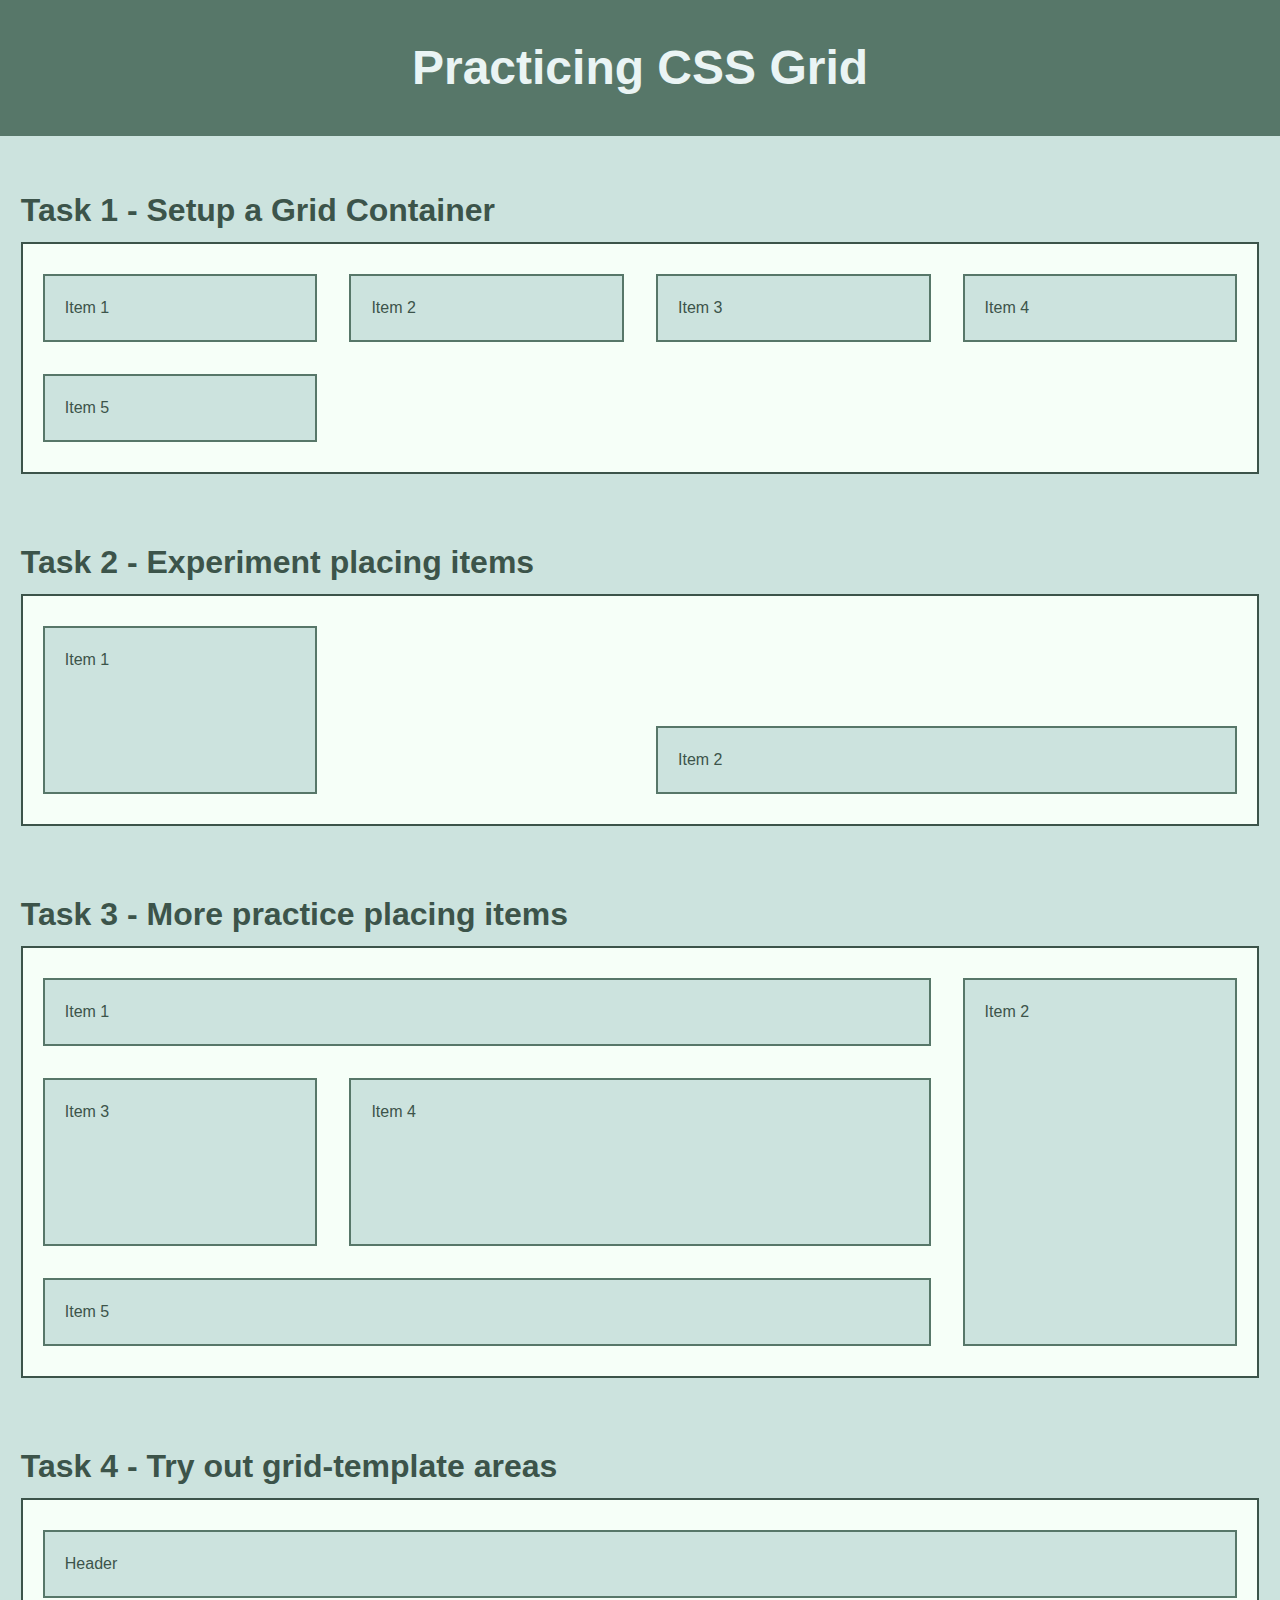
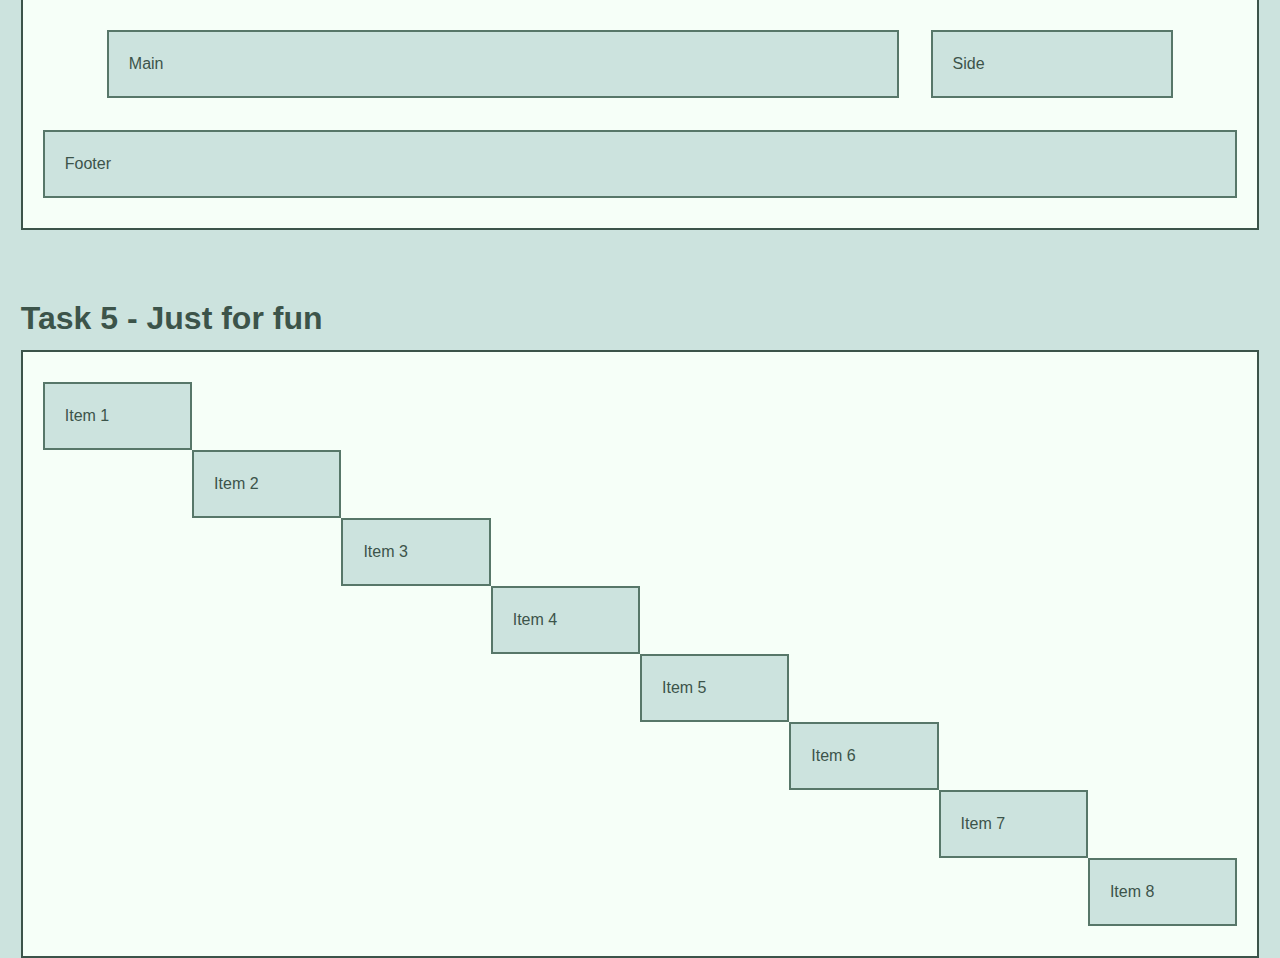
<file: index-solution.html>
<!DOCTYPE html>
<html lang="en-ca">
  <head>
    <!-- Set the page title -->
    <title>Exercise 15</title>

    <!-- Set the charset we're using to UTF-8 -->
    <meta charset="UTF-8" />

    <!-- Set the screens default zoom / scale to 1 -->
    <meta name="viewport" content="width=device-width, initial-scale=1" />

    <!-- Specifies the document mode for Internet Explorer -->
    <meta http-equiv="X-UA-Compatible" content="ie=edge" />

    <!-- We are using a CSS Reset file to standardize browser default css -->
    <link rel="stylesheet" href="reset.css" />

    <!-- This is where all of our awesome CSS code goes -->
    <link rel="stylesheet" href="style-solution.css" />
  </head>
  <body>
    <!--

      YOU DO NOT HAVE TO MODIFY THE HTML TO BUILD YOUR AWESOME PAGE

    -->

    <!-- Site Header -->
    <header>
      <h2>Practicing CSS Grid</h2>
    </header>
    <main>
      <!-- Hidden heading for screen readers -->
      <h1 class="sr-only">Hello world from GitHub</h1>

      <!-- Section for task 1-->
      <section>
        <h2>Task 1 - Setup a Grid Container</h2>

        <div class="wrapper">
          <ul class="grid-container-task-1">
            <li>Item 1</li>
            <li>Item 2</li>
            <li>Item 3</li>
            <li>Item 4</li>
            <li>Item 5</li>
          </ul>
        </div>
      </section>

      <!-- Section for task 2-->
      <section>
        <h2>Task 2 - Experiment placing items</h2>

        <div class="wrapper">
          <ul class="grid-container-task-2">
            <li class="item-1">Item 1</li>
            <li class="item-2">Item 2</li>
          </ul>
        </div>
      </section>

      <!-- Section for task 3-->
      <section>
        <h2>Task 3 - More practice placing items</h2>

        <div class="wrapper">
          <ul class="grid-container-task-3">
            <li class="item-1">Item 1</li>
            <li class="item-2">Item 2</li>
            <li class="item-3">Item 3</li>
            <li class="item-4">Item 4</li>
            <li class="item-5">Item 5</li>
          </ul>
        </div>
      </section>

      <!-- Section for task 4-->
      <section>
        <h2>Task 4 - Try out grid-template areas</h2>

        <div class="wrapper">
          <ul class="grid-container-task-4">
            <li class="header">Header</li>
            <li class="main">Main</li>
            <li class="side">Side</li>
            <li class="footer">Footer</li>
          </ul>
        </div>
      </section>

      <!-- Section for task 5-->
      <section>
        <h2>Task 5 - Just for fun</h2>

        <div class="wrapper">
          <ul class="grid-container-task-5">
            <li class="item-1">Item 1</li>
            <li class="item-2">Item 2</li>
            <li class="item-3">Item 3</li>
            <li class="item-4">Item 4</li>
            <li class="item-5">Item 5</li>
            <li class="item-6">Item 6</li>
            <li class="item-7">Item 7</li>
            <li class="item-8">Item 8</li>
          </ul>
        </div>
      </section>
    </main>
  </body>
</html>
</file>
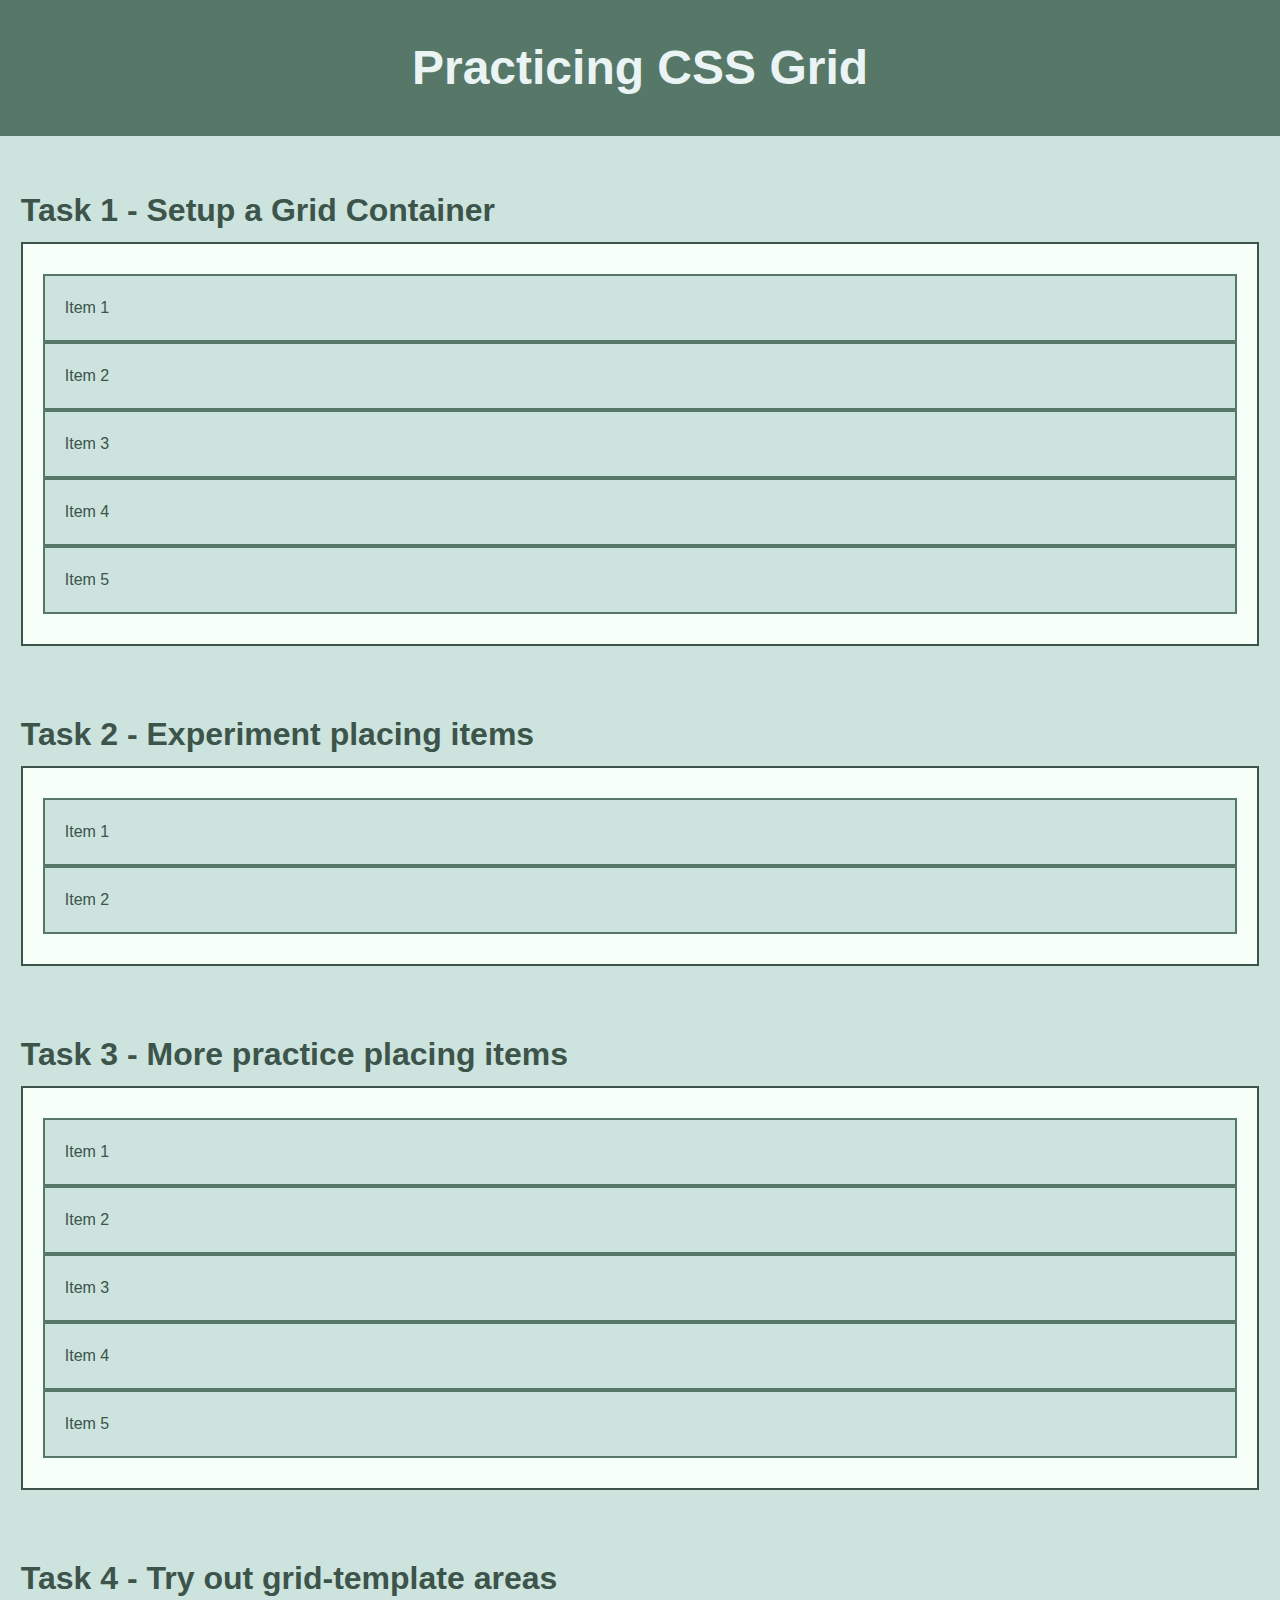
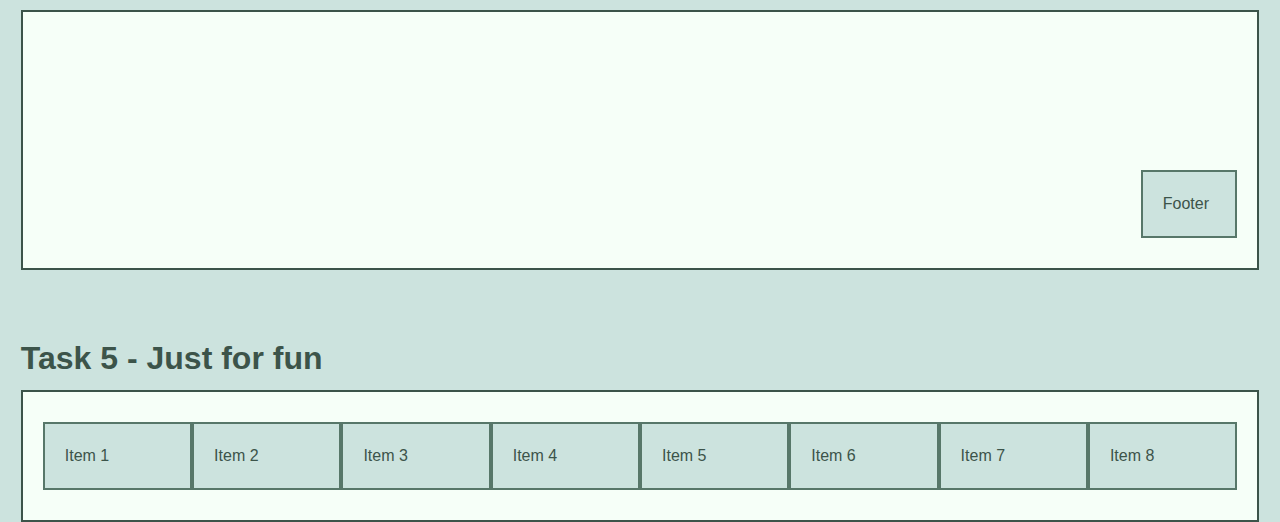
<file: index-start.html>
<!DOCTYPE html>
<html lang="en-ca">
  <head>
    <!-- Set the page title -->
    <title>Exercise 15</title>

    <!-- Set the charset we're using to UTF-8 -->
    <meta charset="UTF-8" />

    <!-- Set the screens default zoom / scale to 1 -->
    <meta name="viewport" content="width=device-width, initial-scale=1" />

    <!-- Specifies the document mode for Internet Explorer -->
    <meta http-equiv="X-UA-Compatible" content="ie=edge" />

    <!-- We are using a CSS Reset file to standardize browser default css -->
    <link rel="stylesheet" href="reset.css" />

    <!-- This is where all of our awesome CSS code goes -->
    <link rel="stylesheet" href="style-start.css" />
  </head>
  <body>
    <!--

      YOU DO NOT HAVE TO MODIFY THE HTML TO BUILD YOUR AWESOME PAGE

    -->

    <!-- Site Header -->
    <header>
      <h2>Practicing CSS Grid</h2>
    </header>
    <main>
      <!-- Hidden heading for screen readers -->
      <h1 class="sr-only">Hello world from GitHub</h1>

      <!-- Section for task 1-->
      <section>
        <h2>Task 1 - Setup a Grid Container</h2>

        <div class="wrapper">
          <ul class="grid-container-task-1">
            <li>Item 1</li>
            <li>Item 2</li>
            <li>Item 3</li>
            <li>Item 4</li>
            <li>Item 5</li>
          </ul>
        </div>
      </section>

      <!-- Section for task 2-->
      <section>
        <h2>Task 2 - Experiment placing items</h2>

        <div class="wrapper">
          <ul class="grid-container-task-2">
            <li class="item-1">Item 1</li>
            <li class="item-2">Item 2</li>
          </ul>
        </div>
      </section>

      <!-- Section for task 3-->
      <section>
        <h2>Task 3 - More practice placing items</h2>

        <div class="wrapper">
          <ul class="grid-container-task-3">
            <li class="item-1">Item 1</li>
            <li class="item-2">Item 2</li>
            <li class="item-3">Item 3</li>
            <li class="item-4">Item 4</li>
            <li class="item-5">Item 5</li>
          </ul>
        </div>
      </section>

      <!-- Section for task 4-->
      <section>
        <h2>Task 4 - Try out grid-template areas</h2>

        <div class="wrapper">
          <ul class="grid-container-task-4">
            <li class="header">Header</li>
            <li class="main">Main</li>
            <li class="side">Side</li>
            <li class="footer">Footer</li>
          </ul>
        </div>
      </section>

      <!-- Section for task 5-->
      <section>
        <h2>Task 5 - Just for fun</h2>

        <div class="wrapper">
          <ul class="grid-container-task-5">
            <li class="item-1">Item 1</li>
            <li class="item-2">Item 2</li>
            <li class="item-3">Item 3</li>
            <li class="item-4">Item 4</li>
            <li class="item-5">Item 5</li>
            <li class="item-6">Item 6</li>
            <li class="item-7">Item 7</li>
            <li class="item-8">Item 8</li>
          </ul>
        </div>
      </section>
    </main>
  </body>
</html>
</file>
<file: style-solution.css>
/*

  TASK 1

  */

.grid-container-task-1 {
  display: grid;

  /* Use grid-template-columns to set four equal width columns */
  grid-template-columns: repeat(4, 1fr);

  /* Set the gap to 2rem to add spacing around each grid item in the contaiern */
  gap: 2rem;
}

/*

  TASK 2

  */

.grid-container-task-2 {
  display: grid;

  /* Use grid-template-columns to set four equal width columns */
  grid-template-columns: repeat(4, 1fr);

  /* Use grid-template-rows to set two rows each with an equal height */
  grid-template-rows: repeat(2, 1fr);

  /* Set the gap to 2rem to add spacing around each grid item in the contaiern */
  gap: 2rem;
}

.grid-container-task-2 .item-1 {
  /* Add a grid-row-start to have this item start at the top most row line */
  grid-row-start: 1;
  /*
    Add a grid-row-end to have the item start at the last row line
    HINT: https://developer.mozilla.org/en-US/docs/Web/CSS/grid-row-end
  */
  grid-row-end: -1;
}

.grid-container-task-2 .item-2 {
  grid-column-start: 3;
  grid-column-end: -1;
  grid-row-start: 2;
}

/*

  TASK 3

*/

.grid-container-task-3 {
  display: grid;

  /* Use grid-template-columns to set four equal width columns */
  grid-template-columns: repeat(4, 1fr);

  /* Use grid-template-rows to set four rows each with an equal height */
  grid-template-rows: repeat(4, 1fr);

  /* Set the gap to 2rem to add spacing around each grid item in the contaiern */
  gap: 2rem;
}

.grid-container-task-3 .item-1 {
  grid-column-start: 1;
  grid-column-end: 4;
}

.grid-container-task-3 .item-2 {
  grid-column-start: 4;
  grid-row-start: 1;
  grid-row-end: -1;
}

.grid-container-task-3 .item-3 {
  grid-column-start: 1;
  grid-row-start: 2;
  grid-row-end: 4;
}

.grid-container-task-3 .item-4 {
  grid-column-start: 2;
  grid-column-end: 4;
  grid-row-start: 2;
  grid-row-end: 4;
}

.grid-container-task-3 .item-5 {
  grid-column-start: 1;
  grid-column-end: 4;
  grid-row-end: -1;
}

/*

  TASK 4

*/

.grid-container-task-4 {
  display: grid;

  /* Use grid-template-columns to set four equal width columns */
  grid-template-columns: 2rem 1fr 1fr 1fr 1fr 2rem;

  /* Use grid-template-rows to set two rows each with an equal height */
  grid-template-rows: repeat(3, 1fr);

  /* Use grid-template-areas to name the different sections */
  grid-template-areas:
    "header header header header header header"
    ".       main    main    main    side    ."
    "footer  footer  footer  footer  footer  footer";

  /* Set the gap to 2rem to add spacing around each grid item in the contaiern */
  gap: 2rem;
}

.grid-container-task-4 .header {
  grid-area: header;
}

.grid-container-task-4 .main {
  grid-area: main;
}

.grid-container-task-4 .side {
  grid-area: side;
}

.grid-container-task-4 .footer {
  grid-area: footer;
}

/*

  TASK 5

*/

.grid-container-task-5 {
  display: grid;

  /* Use grid-template-columns to set eight 8 equal width columns */
  grid-template-columns: repeat(8, 1fr);
}

.grid-container-task-5 .item-1 {
  grid-column-start: 1;
  grid-row-start: 1;
}

.grid-container-task-5 .item-2 {
  grid-column-start: 2;
  grid-row-start: 2;
}

.grid-container-task-5 .item-3 {
  grid-column-start: 3;
  grid-row-start: 3;
}

.grid-container-task-5 .item-4 {
  grid-column-start: 4;
  grid-row-start: 4;
}

.grid-container-task-5 .item-5 {
  grid-column-start: 5;
  grid-row-start: 5;
}

.grid-container-task-5 .item-6 {
  grid-column-start: 6;
  grid-row-start: 6;
}

.grid-container-task-5 .item-7 {
  grid-column-start: 7;
  grid-row-start: 7;
}

.grid-container-task-5 .item-8 {
  grid-column-start: 8;
  grid-row-start: 8;
}

/*
  AUXILARY CSS FOR THE GRID CONTAINERS AND CHILDREN - DO NOT MODIFY
*/

.grid-container-task-1 > li,
.grid-container-task-2 > li,
.grid-container-task-3 > li,
.grid-container-task-4 > li,
.grid-container-task-5 > li {
  padding: 20px;
  background-color: #cce3de;
  border: 2px solid #577769;
}

/*
  CORE PAGE CSS - DO NOT MODIFY

  https://coolors.co/palette/6b9080-a4c3b2-cce3de-eaf4f4-f6fff8

*/

body {
  color: #3c544a;
  font-family: Arial, Helvetica, sans-serif;
  background-color: #cce3de;
}

header h2 {
  padding: 2rem;
  margin-bottom: 50px;
  background-color: black;
  color: #eaf4f4;
  text-align: center;
  font-size: 3rem;

  background-color: #577769;
}

main {
  margin: 0 1.3rem 5rem 1.3rem;
}

main h2 {
  font-size: 2rem;
  margin-bottom: 0.5rem;
}

main section {
  margin-bottom: 4rem;
}

.wrapper {
  border: 2px solid #3c544a;
  background-color: #f6fff8;
  padding: 30px 20px;
  min-width: 100%;
}

/* Remove the list style type from the ul's */
.wrapper ul {
  list-style-type: none;
  margin: 0px;
  padding: 0px;
}

/****** Screen reader text utility clsas *******/
.sr-only {
  position: absolute;
  width: 1px;
  height: 1px;
  padding: 0;
  margin: -1px;
  overflow: hidden;
  clip: rect(0, 0, 0, 0);
  white-space: nowrap;
  border-width: 0;
}
</file>
<file: style-start.css>
/*

TASK 1

*/

.grid-container-task-1 {
  display: grid;

  /* Use grid-template-columns to set four equal width columns */
  /* Experiment with both the repeat() notation and writing out the full column definition */

  /* Set the gap to 2rem to add spacing around each grid item in the contaiern */
}

/*

  TASK 2

  */

.grid-container-task-2 {
  display: grid;

  /* Use grid-template-columns to set four equal width columns */

  /* Use grid-template-rows to set two rows each with an equal height */

  /* Set the gap to 2rem to add spacing around each grid item in the contaiern */
}

.grid-container-task-2 .item-1 {
  /* Add a grid-row-start to have this item start at the top most row line */

  /*
    Add a grid-row-end to have the item start at the last row line
    HINT: https://developer.mozilla.org/en-US/docs/Web/CSS/grid-row-end
  */
}

.grid-container-task-2 .item-2 {
  /* Use grid-columnd-start to start at the 3rd column line */

  /*
    Use grid-column-end to end at the last column line
    HINT: Find out what "-1" does
  */

  /* Use grid-row-start to start at the 2nd row line */
}

/*

    TASK 3

  */

.grid-container-task-3 {
  display: grid;

  /* Use grid-template-columns to set four equal width columns */

  /* Use grid-template-rows to set four rows each with an equal height */

  /* Set the gap to 2rem to add spacing around each grid item in the contaiern */
}

.grid-container-task-3 .item-1 {
  /* grid-column-start at line 1 */

  /* grid-column-end at line 4 */
}

.grid-container-task-3 .item-2 {
  /* grid-column-start at line 4 */

  /* grid-row-start at line 1 */

  /* grid-row-end at the last row line */
}

.grid-container-task-3 .item-3 {
  /* that's enough hints for now */
}

.grid-container-task-3 .item-4 {
  /* You totally got this */
}

.grid-container-task-3 .item-5 {
  /* Easy as pie */
}

/*

    TASK 4

  */

.grid-container-task-4 {
  display: grid;

  /* The grid-template-columns is set two small bits of patting on either side and four equal width columns in the middle  */
  grid-template-columns: 2rem 1fr 1fr 1fr 1fr 2rem;

  /* The grid-template-rows to set have three equal height rows */
  grid-template-rows: repeat(3, 1fr);

  /*
    Use grid-template-areas to name the different sections

    We know from our grid-template-columns decleration above
    that we have 6 columns and 3 rows in total

    So we need to figure out the areas for those different spaces

    A A A A A A  (This sets up an area called "A" that spans across 6 rows)
    . . . C D .  (This setups up a bunch of blank areas "." and then two areas, one called C and one called D)
    B B B B B B  (This sets up an area called "B" that spans across 6 rows)

    Reference: https://developer.mozilla.org/en-US/docs/Web/CSS/CSS_Grid_Layout/Grid_Template_Areas

  */

  /* Set the gap to 2rem to add spacing around each grid item in the contaiern */
  gap: 2rem;
}

.grid-container-task-4 .header {
  grid-area: header;
}

.grid-container-task-4 .main {
  grid-area: main;
}

.grid-container-task-4 .side {
  grid-area: side;
}

.grid-container-task-4 .footer {
  grid-area: footer;
}

/*

    TASK 5

  */

.grid-container-task-5 {
  display: grid;

  /* Use grid-template-columns to set eight 8 equal width columns */
  grid-template-columns: repeat(8, 1fr);
}

.grid-container-task-5 .item-1 {
  /* Fill in here */
}

.grid-container-task-5 .item-2 {
  /* Fill in here */
}

.grid-container-task-5 .item-3 {
  /* Fill in here */
}

.grid-container-task-5 .item-4 {
  /* Fill in here */
}

.grid-container-task-5 .item-5 {
  /* Fill in here */
}

.grid-container-task-5 .item-6 {
  /* Fill in here */
}

.grid-container-task-5 .item-7 {
  /* Fill in here */
}

.grid-container-task-5 .item-8 {
  /* Fill in here */
}

/*
  AUXILARY CSS FOR THE GRID CONTAINERS AND CHILDREN - DO NOT MODIFY
*/

.grid-container-task-1 > li,
.grid-container-task-2 > li,
.grid-container-task-3 > li,
.grid-container-task-4 > li,
.grid-container-task-5 > li {
  padding: 20px;
  background-color: #cce3de;
  border: 2px solid #577769;
}

/*
  CORE PAGE CSS - DO NOT MODIFY

  https://coolors.co/palette/6b9080-a4c3b2-cce3de-eaf4f4-f6fff8

*/

body {
  color: #3c544a;
  font-family: Arial, Helvetica, sans-serif;
  background-color: #cce3de;
}

header h2 {
  padding: 2rem;
  margin-bottom: 50px;
  background-color: black;
  color: #eaf4f4;
  text-align: center;
  font-size: 3rem;

  background-color: #577769;
}

main {
  margin: 0 1.3rem 5rem 1.3rem;
}

main h2 {
  font-size: 2rem;
  margin-bottom: 0.5rem;
}

main section {
  margin-bottom: 4rem;
}

.wrapper {
  border: 2px solid #3c544a;
  background-color: #f6fff8;
  padding: 30px 20px;
  min-width: 100%;
}

/* Remove the list style type from the ul's */
.wrapper ul {
  list-style-type: none;
  margin: 0px;
  padding: 0px;
}

/****** Screen reader text utility clsas *******/
.sr-only {
  position: absolute;
  width: 1px;
  height: 1px;
  padding: 0;
  margin: -1px;
  overflow: hidden;
  clip: rect(0, 0, 0, 0);
  white-space: nowrap;
  border-width: 0;
}
</file>
